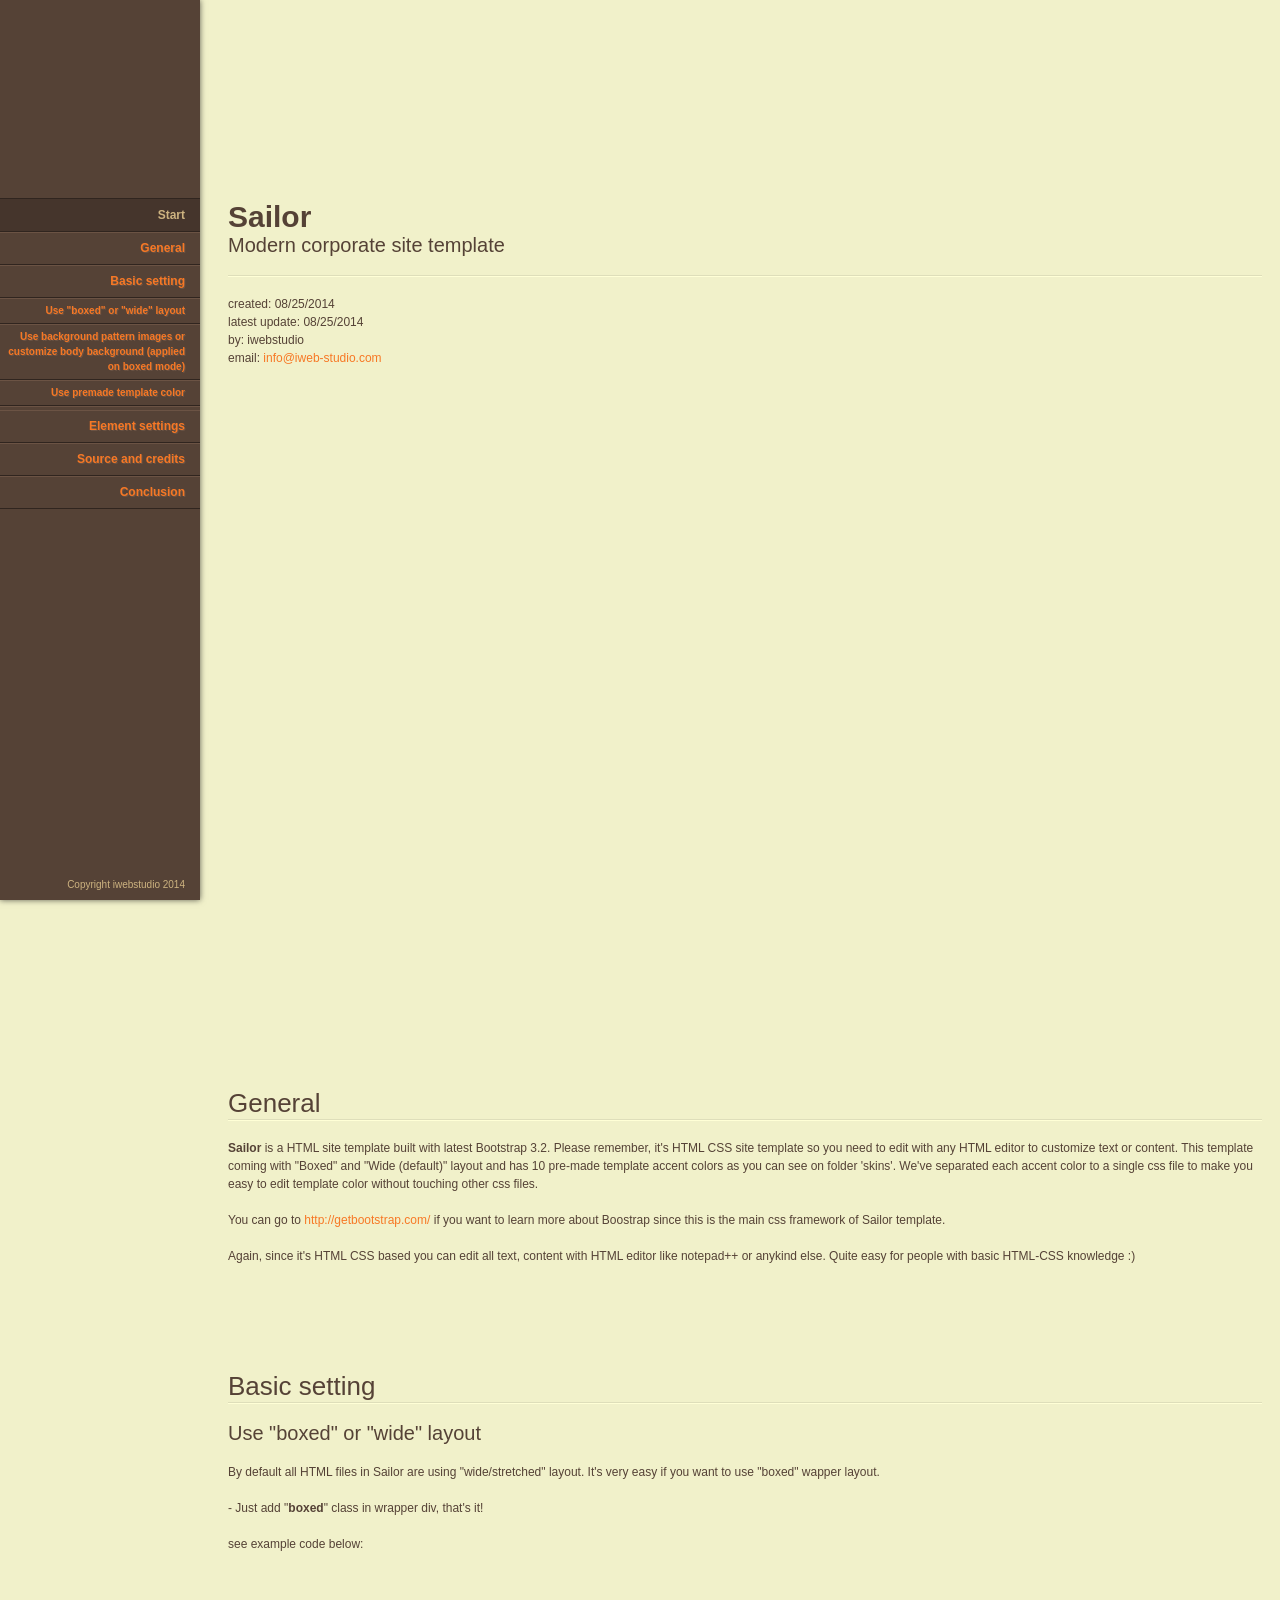
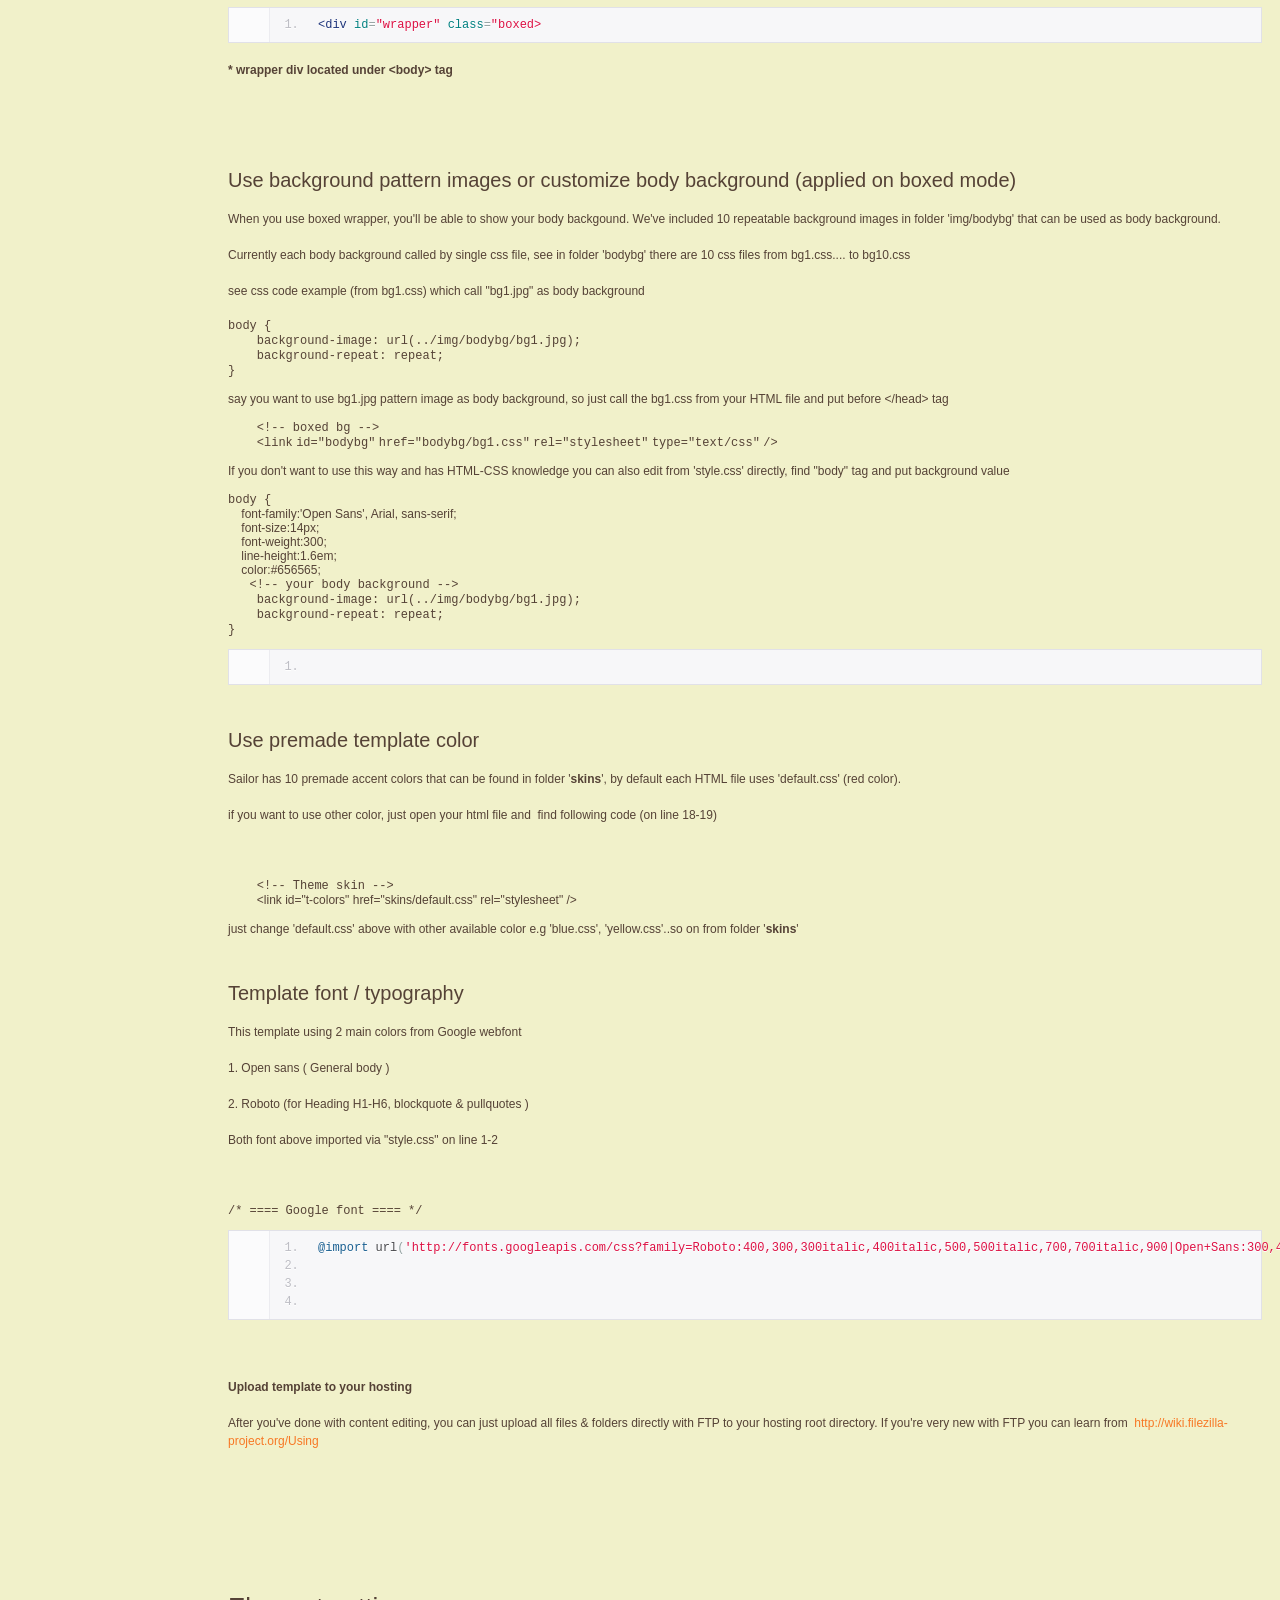
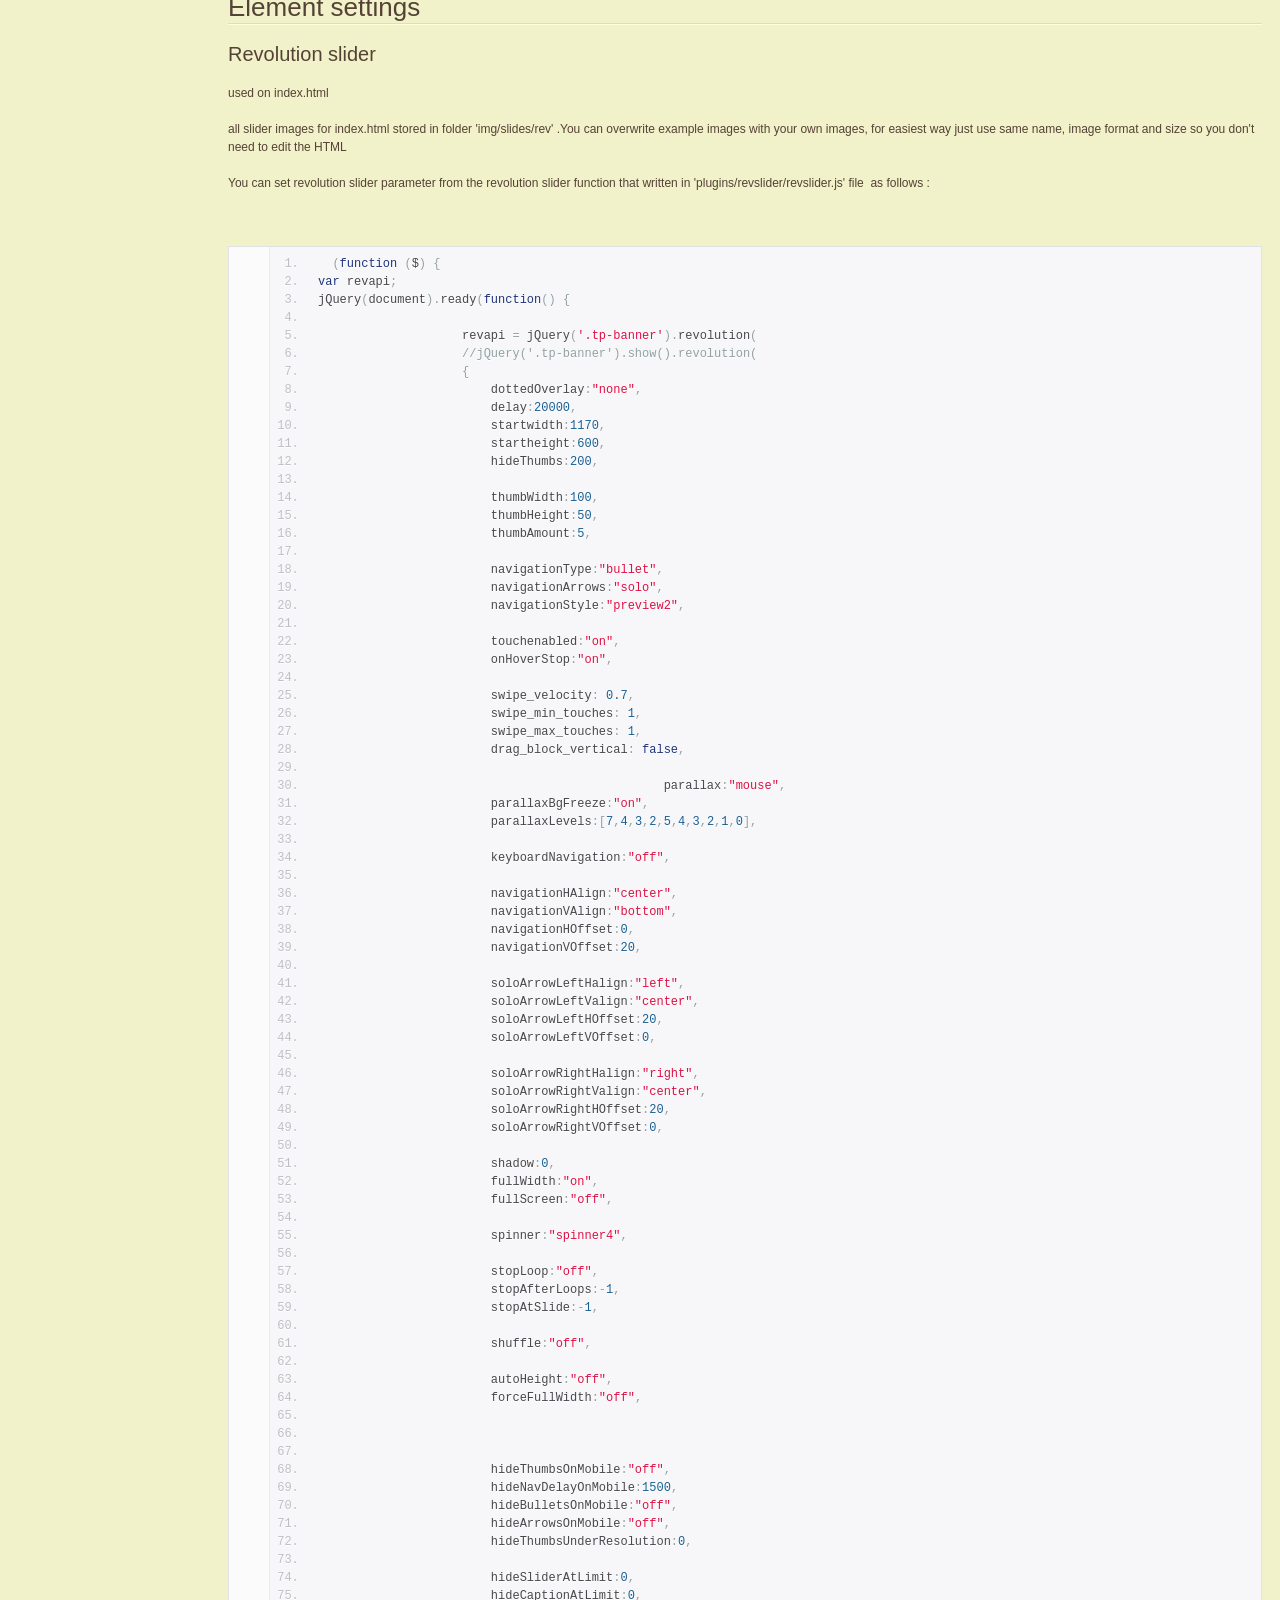
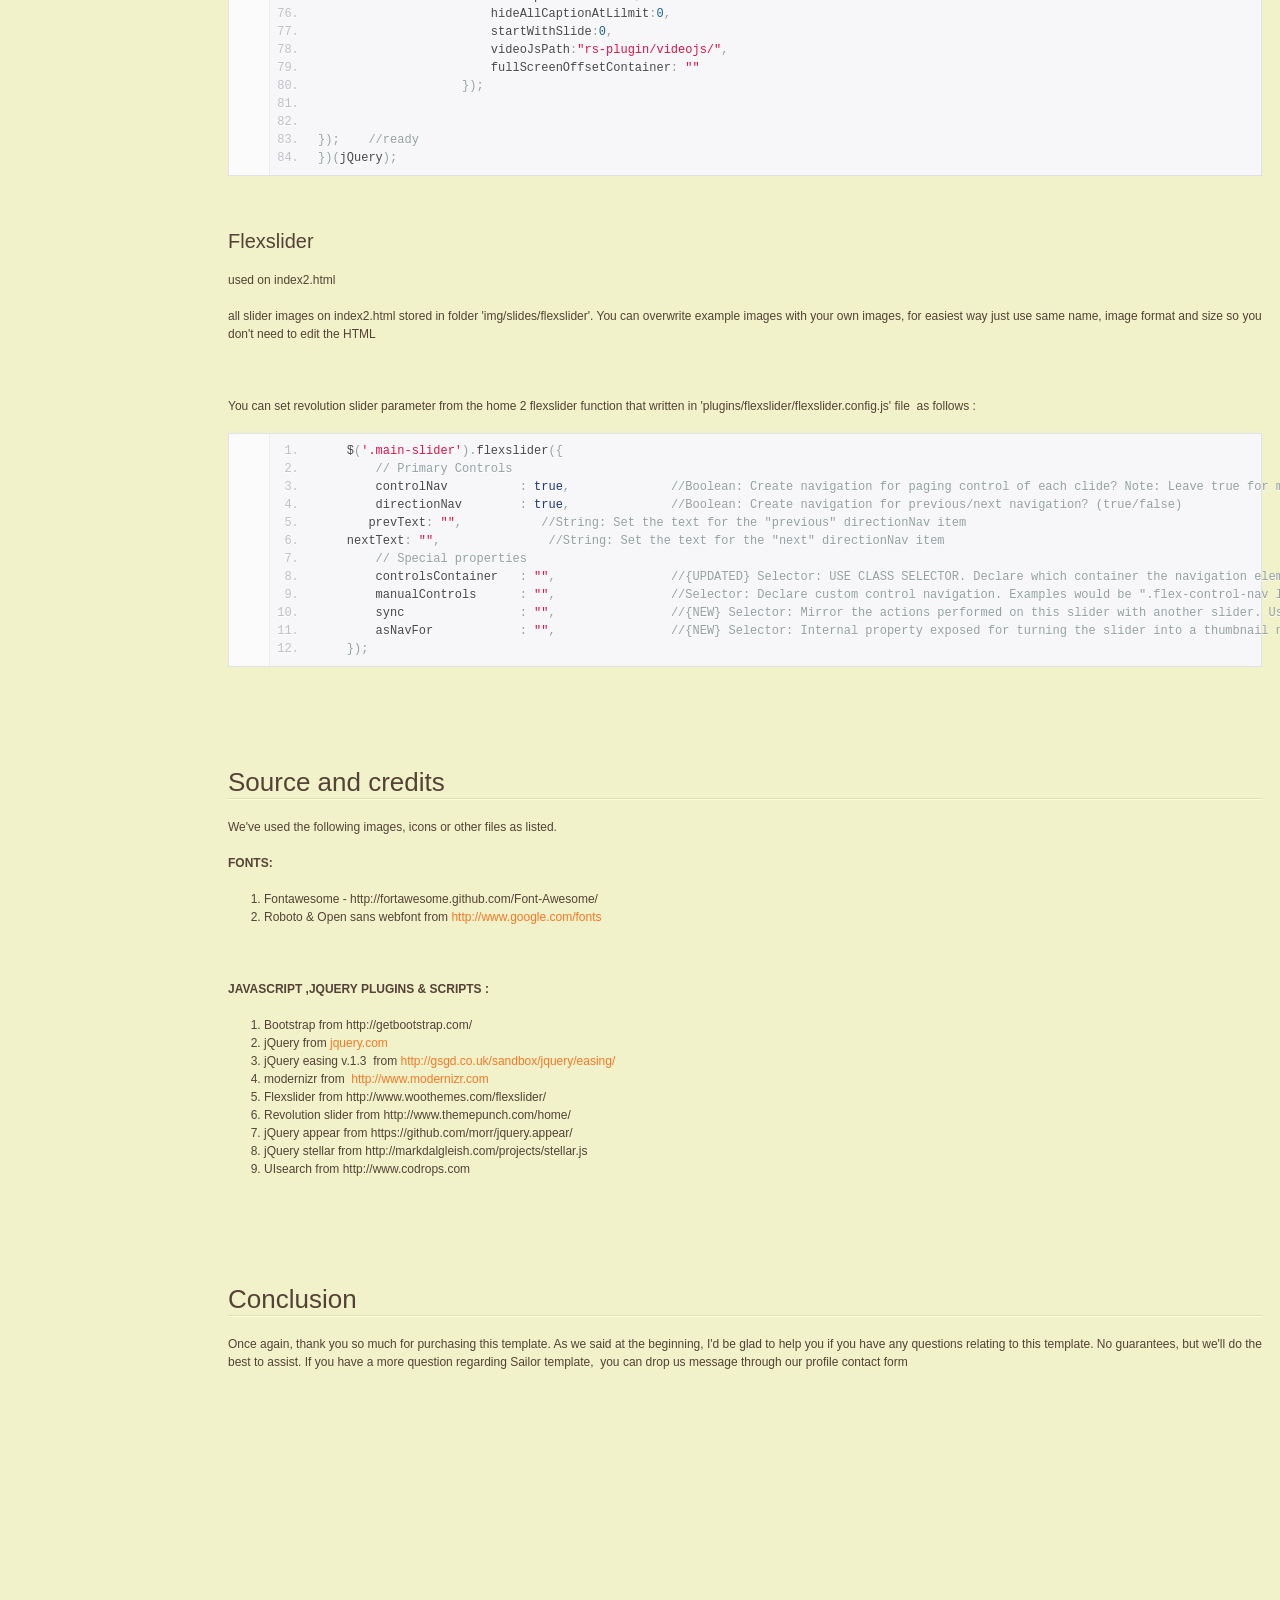
<file: public/client/Documentation/index.html>
<!doctype html>  
<!--[if IE 6 ]><html lang="en-us" class="ie6"> <![endif]-->
<!--[if IE 7 ]><html lang="en-us" class="ie7"> <![endif]-->
<!--[if IE 8 ]><html lang="en-us" class="ie8"> <![endif]-->
<!--[if (gt IE 7)|!(IE)]><!-->
<html lang="en-us"><!--<![endif]-->
<head>
	<meta charset="utf-8">
	
	<title>Sailor - Modern corporate site template</title>
	
	<meta name="description" content="">
	<meta name="author" content="iwebstudio">
	<meta name="copyright" content="iwebstudio">
	<meta name="generator" content="">
	<meta name="date" content="2014-08-25T00:00:00+02:00">
	
	<link rel="stylesheet" href="assets/css/documenter_style.css" media="all">
	<link rel="stylesheet" href="assets/js/google-code-prettify/prettify.css" media="screen">
	<script src="assets/js/google-code-prettify/prettify.js"></script>

	
	
	<script src="assets/js/jquery.js"></script>
	
	<script src="assets/js/jquery.scrollTo.js"></script>
	<script src="assets/js/jquery.easing.js"></script>
	
	<script>document.createElement('section');var duration='500',easing='swing';</script>
	<script src="assets/js/script.js"></script>
	
	<style>
		html{background-color:#F1F1CA;color:#554236;}
		::-moz-selection{background:#45352C;color:#CDB380;}
		::selection{background:#45352C;color:#CDB380;}
		#documenter_sidebar #documenter_logo{background-image:url();}
		a{color:#F77825;}
		.btn {
			border-radius:3px;
		}
		.btn-primary {
			  background-image: -moz-linear-gradient(top, #F77825, #C7611E);
			  background-image: -ms-linear-gradient(top, #F77825, #C7611E);
			  background-image: -webkit-gradient(linear, 0 0, 0 F77825%, from(#554236), to(#C7611E));
			  background-image: -webkit-linear-gradient(top, #F77825, #C7611E);
			  background-image: -o-linear-gradient(top, #F77825, #C7611E);
			  background-image: linear-gradient(top, #F77825, #C7611E);
			  filter: progid:DXImageTransform.Microsoft.gradient(startColorstr='#F77825', endColorstr='#C7611E', GradientType=0);
			  border-color: #C7611E #C7611E #bfbfbf;
			  color:#FFFFFF;
		}
		.btn-primary:hover,
		.btn-primary:active,
		.btn-primary.active,
		.btn-primary.disabled,
		.btn-primary[disabled] {
		  border-color: #F77825 #F77825 #bfbfbf;
		  background-color: #C7611E;
		}
		hr{border-top:1px solid #DEDEBA;border-bottom:1px solid #FFFFD6;}
		#documenter_sidebar, #documenter_sidebar ul a{background-color:#554236;color:#CDB380;}
		#documenter_sidebar ul a{-webkit-text-shadow:1px 1px 0px #6B5344;-moz-text-shadow:1px 1px 0px #6B5344;text-shadow:1px 1px 0px #6B5344;}
		#documenter_sidebar ul{border-top:1px solid #30251F;}
		#documenter_sidebar ul a{border-top:1px solid #6B5344;border-bottom:1px solid #30251F;color:#F77825;}
		#documenter_sidebar ul a:hover{background:#45352C;color:#CDB380;border-top:1px solid #45352C;}
		#documenter_sidebar ul a.current{background:#45352C;color:#CDB380;border-top:1px solid #45352C;}
		#documenter_copyright{display:block !important;visibility:visible !important;}
	</style>
	
</head>
<body class="documenter-project-sailor">
	<div id="documenter_sidebar">
		<a href="#documenter_cover" id="documenter_logo"></a>
		<ul id="documenter_nav">
			<li><a class="current" href="#documenter_cover">Start</a></li>
				
			<li><a href="#general" title="General">General</a></li>
			<li><a href="#basic_setting" title="Basic setting">Basic setting</a>
				<ul>
					<li><a href="#basic_setting_use_quotboxed_quot_or_quotwide_quot_layout">Use &quot;boxed&quot; or &quot;wide&quot; layout</a>
					<li><a href="#basic_setting_use_background_pattern_images_or_customize_body_background_applied_on_boxed_mode_">Use background pattern images or customize body background (applied on boxed mode)</a>
					<li><a href="#basic_setting_use_premade_template_color">Use premade template color</a>
					<li><a href="#basic_setting_template_font_typography">Template font / typography</a>
				</ul>
			</li>
			<li><a href="#element_settings" title="Element settings">Element settings</a>
				<ul>
					<li><a href="#element_settings_revolution_slider">Revolution slider</a>
					<li><a href="#element_settings_flexslider">Flexslider</a>
				</ul>
			</li>
			<li><a href="#source_and_credits" title="Source and credits">Source and credits</a></li>
			<li><a href="#conclusion" title="Conclusion">Conclusion</a></li>

		</ul>
		<div id="documenter_copyright">Copyright iwebstudio 2014<br>

		</div>
	</div>
	<div id="documenter_content">
	<section id="documenter_cover">
	<h1>Sailor</h1>
	<h2>Modern corporate site template</h2>
	<div id="documenter_buttons">
		
	</div>
	<hr>
	<ul>
	<li>created: 08/25/2014</li>
	<li>latest update: 08/25/2014</li>
	<li>by: iwebstudio</li>
	<li><a href=""></a></li>
	<li>email: <a href="mailto:&#105;&#110;&#102;&#111;&#64;&#105;&#119;&#101;&#98;&#45;&#115;&#116;&#117;&#100;&#105;&#111;&#46;&#99;&#111;&#109;">&#105;&#110;&#102;&#111;&#64;&#105;&#119;&#101;&#98;&#45;&#115;&#116;&#117;&#100;&#105;&#111;&#46;&#99;&#111;&#109;</a></li>
	</ul>
	<p></p>
	</section>
	
	<section id="general">
	<div class="page-header"><h3>General</h3><hr class="notop"></div>
<p>
	<strong>Sailor </strong>is a HTML site template built with latest Bootstrap 3.2. Please remember, it&#39;s HTML CSS site template so you need to edit with any HTML editor to customize text or content. This template coming with &quot;Boxed&quot; and &quot;Wide (default)&quot; layout and has 10 pre-made template accent colors as you can see on folder &#39;skins&#39;. We&#39;ve separated each accent color to a single css file to make you easy to edit template color without touching other css files.</p>
<p>
	You can go to <a href="http://getbootstrap.com/" target="_blank">http://getbootstrap.com/</a> if you want to learn more about Boostrap since this is the main css framework of Sailor template.</p>
<p>
	Again, since it&#39;s HTML CSS based you can edit all text, content with HTML editor like notepad++ or anykind else. Quite easy for people with basic HTML-CSS knowledge :)</p>
</section>
<section id="basic_setting">
	<div class="page-header"><h3>Basic setting</h3><hr class="notop"></div>
<h4 id="basic_setting_use_quotboxed_quot_or_quotwide_quot_layout">Use &quot;boxed&quot; or &quot;wide&quot; layout</h4>
<p>
	By default all HTML files in Sailor are using &quot;wide/stretched&quot; layout. It&#39;s very easy if you want to use &quot;boxed&quot; wapper layout.</p>
<p>
	- Just add &quot;<strong>boxed</strong>&quot; class in wrapper div, that&#39;s it!</p>
<p>
	see example code below:</p>
<p>
	&nbsp;</p>
<pre class="prettyprint lang-html linenums">
&lt;div id=&quot;wrapper&quot; class=&quot;boxed&gt;</pre>
<p>
	<strong>* wrapper div located under &lt;body&gt; tag</strong></p>
<p>
	&nbsp;</p>
<p>
	&nbsp;</p>
<h4 id="basic_setting_use_background_pattern_images_or_customize_body_background_applied_on_boxed_mode_">Use background pattern images or customize body background (applied on boxed mode)</h4>
<p>
	When you use boxed wrapper, you&#39;ll be able to show your body backgound. We&#39;ve included 10 repeatable background images in folder &#39;img/bodybg&#39; that can be used as body background.</p>
<p>
	Currently each body background called by single css file, see in folder &#39;bodybg&#39; there are 10 css files from bg1.css.... to bg10.css</p>
<p>
	see css code example (from bg1.css) which call &quot;bg1.jpg&quot; as body background</p>
<div class="container">
	<div class="line number1 index0 alt2">
		<code class="css plain">body {</code></div>
	<div class="line number2 index1 alt1">
		<code class="css spaces">&nbsp;&nbsp;&nbsp;&nbsp;</code><code class="css keyword">background-image</code><code class="css plain">: </code><code class="css value">url</code><code class="css plain">(../img/bodybg/bg</code><code class="css value">1</code><code class="css plain">.jpg);</code></div>
	<div class="line number3 index2 alt2">
		<code class="css spaces">&nbsp;&nbsp;&nbsp;&nbsp;</code><code class="css keyword">background-repeat</code><code class="css plain">: </code><code class="css value">repeat</code><code class="css plain">;</code></div>
	<div class="line number4 index3 alt1">
		<code class="css plain">}</code></div>
	<div class="line number4 index3 alt1">
		&nbsp;</div>
	<div class="line number4 index3 alt1">
		say you want to use bg1.jpg pattern image as body background, so just call the bg1.css from your HTML file and put before &lt;/head&gt; tag</div>
	<div class="line number4 index3 alt1">
		&nbsp;</div>
	<div class="line number4 index3 alt1">
		<div class="container">
			<div class="line number1 index0 alt2">
				<code class="html spaces">&nbsp;&nbsp;&nbsp;&nbsp;</code><code class="html comments">&lt;!-- boxed bg --&gt;</code></div>
			<div class="line number2 index1 alt1">
				<code class="html spaces">&nbsp;&nbsp;&nbsp;&nbsp;</code><code class="html plain">&lt;</code><code class="html keyword">link</code> <code class="html color1">id</code><code class="html plain">=</code><code class="html string">&quot;bodybg&quot;</code> <code class="html color1">href</code><code class="html plain">=</code><code class="html string">&quot;bodybg/bg1.css&quot;</code> <code class="html color1">rel</code><code class="html plain">=</code><code class="html string">&quot;stylesheet&quot;</code> <code class="html color1">type</code><code class="html plain">=</code><code class="html string">&quot;text/css&quot;</code> <code class="html plain">/&gt;</code></div>
			<div class="line number2 index1 alt1">
				&nbsp;</div>
			<div class="line number2 index1 alt1">
				If you don&#39;t want to use this way and has HTML-CSS knowledge you can also edit from &#39;style.css&#39; directly, find &quot;body&quot; tag and put background value</div>
			<div class="line number2 index1 alt1">
				&nbsp;</div>
			<div class="line number2 index1 alt1">
				<div class="container">
					<div class="line number1 index0 alt2">
						<code class="css plain">body {</code></div>
					&nbsp;&nbsp;&nbsp; font-family:&#39;Open Sans&#39;, Arial, sans-serif;<br>
					&nbsp;&nbsp; &nbsp;font-size:14px;<br>
					&nbsp;&nbsp; &nbsp;font-weight:300;<br>
					&nbsp;&nbsp; &nbsp;line-height:1.6em;<br>
					&nbsp;&nbsp; &nbsp;color:#656565;
					<div class="line number6 index5 alt1">
						<code class="css spaces">&nbsp;&nbsp;&nbsp;</code><code class="css plain">&lt;!-- your body background --&gt;</code></div>
					<div class="line number7 index6 alt2">
						<code class="css spaces">&nbsp;&nbsp;&nbsp;&nbsp;</code><code class="css keyword">background-image</code><code class="css plain">: </code><code class="css value">url</code><code class="css plain">(../img/bodybg/bg</code><code class="css value">1</code><code class="css plain">.jpg);</code></div>
					<div class="line number8 index7 alt1">
						<code class="css spaces">&nbsp;&nbsp;&nbsp;&nbsp;</code><code class="css keyword">background-repeat</code><code class="css plain">: </code><code class="css value">repeat</code><code class="css plain">;</code></div>
					<div class="line number9 index8 alt2">
						<code class="css plain">}</code></div>
					<pre class="prettyprint lang-html linenums">
</pre>
					<div class="line number9 index8 alt2">
						&nbsp;</div>
					<div class="line number9 index8 alt2">
						<h4 id="basic_setting_use_premade_template_color">Use premade template color</h4>
						<p>
							Sailor has 10 premade accent colors that can be found in folder &#39;<strong>skins</strong>&#39;, by default each HTML file uses &#39;default.css&#39; (red color).</p>
						<p>
							if you want to use other color, just open your html file and&nbsp; find following code (on line 18-19)</p>
						<p>
							&nbsp;</p>
						<div class="container">
							<div class="line number1 index0 alt2">
								<code class="html spaces">&nbsp;&nbsp;&nbsp;&nbsp;</code><code class="html comments">&lt;!-- Theme skin --&gt;</code></div>
							<div class="line number2 index1 alt1">
								<code class="html spaces">&nbsp;&nbsp;&nbsp; </code>&lt;link id=&quot;t-colors&quot; href=&quot;skins/default.css&quot; rel=&quot;stylesheet&quot; /&gt;</div>
							<div class="line number2 index1 alt1">
								&nbsp;</div>
							<div class="line number2 index1 alt1">
								just change &#39;default.css&#39; above with other available color e.g &#39;blue.css&#39;, &#39;yellow.css&#39;..so on from folder &#39;<strong>skins</strong>&#39;</div>
							<div class="line number2 index1 alt1">
								&nbsp;</div>
							<div class="line number2 index1 alt1">
								&nbsp;</div>
							<div class="line number2 index1 alt1">
								<h4 id="basic_setting_template_font_typography">Template font / typography</h4>
								<p>
									This template using 2 main colors from Google webfont</p>
								<p>
									1. Open sans ( General body )</p>
								<p>
									2. Roboto (for Heading H1-H6, blockquote &amp; pullquotes )</p>
								<p>
									Both font above imported via &quot;style.css&quot; on line 1-2</p>
								<p>
									&nbsp;</p>
								<div class="container">
									<div class="line number1 index0 alt2">
										<code class="css comments">/* ==== Google font ==== */</code></div>
									<pre class="prettyprint lang-css linenums">
@import url(&#39;http://fonts.googleapis.com/css?family=Roboto:400,300,300italic,400italic,500,500italic,700,700italic,900|Open+Sans:300,400,600,700&#39;);



</pre>
									<div class="line number2 index1 alt1">
										&nbsp;</div>
									<div class="line number2 index1 alt1">
										&nbsp;</div>
									<div class="line number2 index1 alt1">
										<p>
											<strong>Upload template to your hosting</strong></p>
										<p>
											After you&#39;ve done with content editing, you can just upload all files &amp; folders directly with FTP to your hosting root directory. If you&#39;re very new with FTP you can learn from&nbsp; <a href="http://wiki.filezilla-project.org/Using" target="_blank">http://wiki.filezilla-project.org/Using</a></p>
									</div>
								</div>
							</div>
						</div>
					</div>
				</div>
			</div>
		</div>
	</div>
</div>
<p>
	&nbsp;</p>
</section>
<section id="element_settings">
	<div class="page-header"><h3>Element settings</h3><hr class="notop"></div>
<h4 id="element_settings_revolution_slider">Revolution slider</h4>
<p>
	used on index.html</p>
<p>
	all slider images for index.html stored in folder &#39;img/slides/rev&#39; .You can overwrite example images with your own images, for easiest way just use same name, image format and size so you don&#39;t need to edit the HTML</p>
<p>
	You can set revolution slider parameter from the revolution slider function that written in &#39;plugins/revslider/revslider.js&#39; file&nbsp; as follows :</p>
<p>
	&nbsp;</p>
<pre class="prettyprint lang-js linenums">
&nbsp; (function ($) {
var revapi;
jQuery(document).ready(function() {&nbsp;&nbsp; &nbsp;&nbsp;&nbsp; &nbsp;
&nbsp;&nbsp; &nbsp;&nbsp;&nbsp; &nbsp;&nbsp;&nbsp; &nbsp;&nbsp;&nbsp; &nbsp;&nbsp;&nbsp; &nbsp;
&nbsp;&nbsp; &nbsp;&nbsp;&nbsp; &nbsp;&nbsp;&nbsp; &nbsp;&nbsp;&nbsp; &nbsp;&nbsp;&nbsp; &nbsp;revapi = jQuery(&#39;.tp-banner&#39;).revolution(&nbsp;&nbsp; &nbsp;&nbsp;&nbsp; &nbsp;&nbsp;&nbsp; &nbsp;
&nbsp;&nbsp; &nbsp;&nbsp;&nbsp; &nbsp;&nbsp;&nbsp; &nbsp;&nbsp;&nbsp; &nbsp;&nbsp;&nbsp; &nbsp;//jQuery(&#39;.tp-banner&#39;).show().revolution(
&nbsp;&nbsp; &nbsp;&nbsp;&nbsp; &nbsp;&nbsp;&nbsp; &nbsp;&nbsp;&nbsp; &nbsp;&nbsp;&nbsp; &nbsp;{
&nbsp;&nbsp; &nbsp;&nbsp;&nbsp; &nbsp;&nbsp;&nbsp; &nbsp;&nbsp;&nbsp; &nbsp;&nbsp;&nbsp; &nbsp;&nbsp;&nbsp; &nbsp;dottedOverlay:&quot;none&quot;,
&nbsp;&nbsp; &nbsp;&nbsp;&nbsp; &nbsp;&nbsp;&nbsp; &nbsp;&nbsp;&nbsp; &nbsp;&nbsp;&nbsp; &nbsp;&nbsp;&nbsp; &nbsp;delay:20000,
&nbsp;&nbsp; &nbsp;&nbsp;&nbsp; &nbsp;&nbsp;&nbsp; &nbsp;&nbsp;&nbsp; &nbsp;&nbsp;&nbsp; &nbsp;&nbsp;&nbsp; &nbsp;startwidth:1170,
&nbsp;&nbsp; &nbsp;&nbsp;&nbsp; &nbsp;&nbsp;&nbsp; &nbsp;&nbsp;&nbsp; &nbsp;&nbsp;&nbsp; &nbsp;&nbsp;&nbsp; &nbsp;startheight:600,
&nbsp;&nbsp; &nbsp;&nbsp;&nbsp; &nbsp;&nbsp;&nbsp; &nbsp;&nbsp;&nbsp; &nbsp;&nbsp;&nbsp; &nbsp;&nbsp;&nbsp; &nbsp;hideThumbs:200,
&nbsp;&nbsp; &nbsp;&nbsp;&nbsp; &nbsp;&nbsp;&nbsp; &nbsp;&nbsp;&nbsp; &nbsp;&nbsp;&nbsp; &nbsp;&nbsp;&nbsp; &nbsp;
&nbsp;&nbsp; &nbsp;&nbsp;&nbsp; &nbsp;&nbsp;&nbsp; &nbsp;&nbsp;&nbsp; &nbsp;&nbsp;&nbsp; &nbsp;&nbsp;&nbsp; &nbsp;thumbWidth:100,
&nbsp;&nbsp; &nbsp;&nbsp;&nbsp; &nbsp;&nbsp;&nbsp; &nbsp;&nbsp;&nbsp; &nbsp;&nbsp;&nbsp; &nbsp;&nbsp;&nbsp; &nbsp;thumbHeight:50,
&nbsp;&nbsp; &nbsp;&nbsp;&nbsp; &nbsp;&nbsp;&nbsp; &nbsp;&nbsp;&nbsp; &nbsp;&nbsp;&nbsp; &nbsp;&nbsp;&nbsp; &nbsp;thumbAmount:5,
&nbsp;&nbsp; &nbsp;&nbsp;&nbsp; &nbsp;&nbsp;&nbsp; &nbsp;&nbsp;&nbsp; &nbsp;&nbsp;&nbsp; &nbsp;&nbsp;&nbsp; &nbsp;
&nbsp;&nbsp; &nbsp;&nbsp;&nbsp; &nbsp;&nbsp;&nbsp; &nbsp;&nbsp;&nbsp; &nbsp;&nbsp;&nbsp; &nbsp;&nbsp;&nbsp; &nbsp;navigationType:&quot;bullet&quot;,
&nbsp;&nbsp; &nbsp;&nbsp;&nbsp; &nbsp;&nbsp;&nbsp; &nbsp;&nbsp;&nbsp; &nbsp;&nbsp;&nbsp; &nbsp;&nbsp;&nbsp; &nbsp;navigationArrows:&quot;solo&quot;,
&nbsp;&nbsp; &nbsp;&nbsp;&nbsp; &nbsp;&nbsp;&nbsp; &nbsp;&nbsp;&nbsp; &nbsp;&nbsp;&nbsp; &nbsp;&nbsp;&nbsp; &nbsp;navigationStyle:&quot;preview2&quot;,
&nbsp;&nbsp; &nbsp;&nbsp;&nbsp; &nbsp;&nbsp;&nbsp; &nbsp;&nbsp;&nbsp; &nbsp;&nbsp;&nbsp; &nbsp;&nbsp;&nbsp; &nbsp;
&nbsp;&nbsp; &nbsp;&nbsp;&nbsp; &nbsp;&nbsp;&nbsp; &nbsp;&nbsp;&nbsp; &nbsp;&nbsp;&nbsp; &nbsp;&nbsp;&nbsp; &nbsp;touchenabled:&quot;on&quot;,
&nbsp;&nbsp; &nbsp;&nbsp;&nbsp; &nbsp;&nbsp;&nbsp; &nbsp;&nbsp;&nbsp; &nbsp;&nbsp;&nbsp; &nbsp;&nbsp;&nbsp; &nbsp;onHoverStop:&quot;on&quot;,
&nbsp;&nbsp; &nbsp;&nbsp;&nbsp; &nbsp;&nbsp;&nbsp; &nbsp;&nbsp;&nbsp; &nbsp;&nbsp;&nbsp; &nbsp;&nbsp;&nbsp; &nbsp;
&nbsp;&nbsp; &nbsp;&nbsp;&nbsp; &nbsp;&nbsp;&nbsp; &nbsp;&nbsp;&nbsp; &nbsp;&nbsp;&nbsp; &nbsp;&nbsp;&nbsp; &nbsp;swipe_velocity: 0.7,
&nbsp;&nbsp; &nbsp;&nbsp;&nbsp; &nbsp;&nbsp;&nbsp; &nbsp;&nbsp;&nbsp; &nbsp;&nbsp;&nbsp; &nbsp;&nbsp;&nbsp; &nbsp;swipe_min_touches: 1,
&nbsp;&nbsp; &nbsp;&nbsp;&nbsp; &nbsp;&nbsp;&nbsp; &nbsp;&nbsp;&nbsp; &nbsp;&nbsp;&nbsp; &nbsp;&nbsp;&nbsp; &nbsp;swipe_max_touches: 1,
&nbsp;&nbsp; &nbsp;&nbsp;&nbsp; &nbsp;&nbsp;&nbsp; &nbsp;&nbsp;&nbsp; &nbsp;&nbsp;&nbsp; &nbsp;&nbsp;&nbsp; &nbsp;drag_block_vertical: false,
&nbsp;&nbsp; &nbsp;&nbsp;&nbsp; &nbsp;&nbsp;&nbsp; &nbsp;&nbsp;&nbsp; &nbsp;&nbsp;&nbsp; &nbsp;&nbsp;&nbsp; &nbsp;&nbsp;&nbsp; &nbsp;&nbsp;&nbsp; &nbsp;&nbsp;&nbsp; &nbsp;&nbsp;&nbsp; &nbsp;&nbsp;&nbsp; &nbsp;&nbsp;&nbsp; &nbsp;
&nbsp;&nbsp; &nbsp;&nbsp;&nbsp; &nbsp;&nbsp;&nbsp; &nbsp;&nbsp;&nbsp; &nbsp;&nbsp;&nbsp; &nbsp;&nbsp;&nbsp; &nbsp;&nbsp;&nbsp; &nbsp;&nbsp;&nbsp; &nbsp;&nbsp;&nbsp; &nbsp;&nbsp;&nbsp; &nbsp;&nbsp;&nbsp; &nbsp;&nbsp;&nbsp; &nbsp;parallax:&quot;mouse&quot;,
&nbsp;&nbsp; &nbsp;&nbsp;&nbsp; &nbsp;&nbsp;&nbsp; &nbsp;&nbsp;&nbsp; &nbsp;&nbsp;&nbsp; &nbsp;&nbsp;&nbsp; &nbsp;parallaxBgFreeze:&quot;on&quot;,
&nbsp;&nbsp; &nbsp;&nbsp;&nbsp; &nbsp;&nbsp;&nbsp; &nbsp;&nbsp;&nbsp; &nbsp;&nbsp;&nbsp; &nbsp;&nbsp;&nbsp; &nbsp;parallaxLevels:[7,4,3,2,5,4,3,2,1,0],
&nbsp;&nbsp; &nbsp;&nbsp;&nbsp; &nbsp;&nbsp;&nbsp; &nbsp;&nbsp;&nbsp; &nbsp;&nbsp;&nbsp; &nbsp;&nbsp;&nbsp; &nbsp;&nbsp;&nbsp; &nbsp;&nbsp;&nbsp; &nbsp;&nbsp;&nbsp; &nbsp;&nbsp;&nbsp; &nbsp;&nbsp;&nbsp; &nbsp;&nbsp;&nbsp; &nbsp;
&nbsp;&nbsp; &nbsp;&nbsp;&nbsp; &nbsp;&nbsp;&nbsp; &nbsp;&nbsp;&nbsp; &nbsp;&nbsp;&nbsp; &nbsp;&nbsp;&nbsp; &nbsp;keyboardNavigation:&quot;off&quot;,
&nbsp;&nbsp; &nbsp;&nbsp;&nbsp; &nbsp;&nbsp;&nbsp; &nbsp;&nbsp;&nbsp; &nbsp;&nbsp;&nbsp; &nbsp;&nbsp;&nbsp; &nbsp;
&nbsp;&nbsp; &nbsp;&nbsp;&nbsp; &nbsp;&nbsp;&nbsp; &nbsp;&nbsp;&nbsp; &nbsp;&nbsp;&nbsp; &nbsp;&nbsp;&nbsp; &nbsp;navigationHAlign:&quot;center&quot;,
&nbsp;&nbsp; &nbsp;&nbsp;&nbsp; &nbsp;&nbsp;&nbsp; &nbsp;&nbsp;&nbsp; &nbsp;&nbsp;&nbsp; &nbsp;&nbsp;&nbsp; &nbsp;navigationVAlign:&quot;bottom&quot;,
&nbsp;&nbsp; &nbsp;&nbsp;&nbsp; &nbsp;&nbsp;&nbsp; &nbsp;&nbsp;&nbsp; &nbsp;&nbsp;&nbsp; &nbsp;&nbsp;&nbsp; &nbsp;navigationHOffset:0,
&nbsp;&nbsp; &nbsp;&nbsp;&nbsp; &nbsp;&nbsp;&nbsp; &nbsp;&nbsp;&nbsp; &nbsp;&nbsp;&nbsp; &nbsp;&nbsp;&nbsp; &nbsp;navigationVOffset:20,

&nbsp;&nbsp; &nbsp;&nbsp;&nbsp; &nbsp;&nbsp;&nbsp; &nbsp;&nbsp;&nbsp; &nbsp;&nbsp;&nbsp; &nbsp;&nbsp;&nbsp; &nbsp;soloArrowLeftHalign:&quot;left&quot;,
&nbsp;&nbsp; &nbsp;&nbsp;&nbsp; &nbsp;&nbsp;&nbsp; &nbsp;&nbsp;&nbsp; &nbsp;&nbsp;&nbsp; &nbsp;&nbsp;&nbsp; &nbsp;soloArrowLeftValign:&quot;center&quot;,
&nbsp;&nbsp; &nbsp;&nbsp;&nbsp; &nbsp;&nbsp;&nbsp; &nbsp;&nbsp;&nbsp; &nbsp;&nbsp;&nbsp; &nbsp;&nbsp;&nbsp; &nbsp;soloArrowLeftHOffset:20,
&nbsp;&nbsp; &nbsp;&nbsp;&nbsp; &nbsp;&nbsp;&nbsp; &nbsp;&nbsp;&nbsp; &nbsp;&nbsp;&nbsp; &nbsp;&nbsp;&nbsp; &nbsp;soloArrowLeftVOffset:0,

&nbsp;&nbsp; &nbsp;&nbsp;&nbsp; &nbsp;&nbsp;&nbsp; &nbsp;&nbsp;&nbsp; &nbsp;&nbsp;&nbsp; &nbsp;&nbsp;&nbsp; &nbsp;soloArrowRightHalign:&quot;right&quot;,
&nbsp;&nbsp; &nbsp;&nbsp;&nbsp; &nbsp;&nbsp;&nbsp; &nbsp;&nbsp;&nbsp; &nbsp;&nbsp;&nbsp; &nbsp;&nbsp;&nbsp; &nbsp;soloArrowRightValign:&quot;center&quot;,
&nbsp;&nbsp; &nbsp;&nbsp;&nbsp; &nbsp;&nbsp;&nbsp; &nbsp;&nbsp;&nbsp; &nbsp;&nbsp;&nbsp; &nbsp;&nbsp;&nbsp; &nbsp;soloArrowRightHOffset:20,
&nbsp;&nbsp; &nbsp;&nbsp;&nbsp; &nbsp;&nbsp;&nbsp; &nbsp;&nbsp;&nbsp; &nbsp;&nbsp;&nbsp; &nbsp;&nbsp;&nbsp; &nbsp;soloArrowRightVOffset:0,
&nbsp;&nbsp; &nbsp;&nbsp;&nbsp; &nbsp;&nbsp;&nbsp; &nbsp;&nbsp;&nbsp; &nbsp;&nbsp;&nbsp; &nbsp;&nbsp;&nbsp; &nbsp;&nbsp;&nbsp; &nbsp;&nbsp;&nbsp; &nbsp;
&nbsp;&nbsp; &nbsp;&nbsp;&nbsp; &nbsp;&nbsp;&nbsp; &nbsp;&nbsp;&nbsp; &nbsp;&nbsp;&nbsp; &nbsp;&nbsp;&nbsp; &nbsp;shadow:0,
&nbsp;&nbsp; &nbsp;&nbsp;&nbsp; &nbsp;&nbsp;&nbsp; &nbsp;&nbsp;&nbsp; &nbsp;&nbsp;&nbsp; &nbsp;&nbsp;&nbsp; &nbsp;fullWidth:&quot;on&quot;,
&nbsp;&nbsp; &nbsp;&nbsp;&nbsp; &nbsp;&nbsp;&nbsp; &nbsp;&nbsp;&nbsp; &nbsp;&nbsp;&nbsp; &nbsp;&nbsp;&nbsp; &nbsp;fullScreen:&quot;off&quot;,

&nbsp;&nbsp; &nbsp;&nbsp;&nbsp; &nbsp;&nbsp;&nbsp; &nbsp;&nbsp;&nbsp; &nbsp;&nbsp;&nbsp; &nbsp;&nbsp;&nbsp; &nbsp;spinner:&quot;spinner4&quot;,
&nbsp;&nbsp; &nbsp;&nbsp;&nbsp; &nbsp;&nbsp;&nbsp; &nbsp;&nbsp;&nbsp; &nbsp;&nbsp;&nbsp; &nbsp;&nbsp;&nbsp; &nbsp;
&nbsp;&nbsp; &nbsp;&nbsp;&nbsp; &nbsp;&nbsp;&nbsp; &nbsp;&nbsp;&nbsp; &nbsp;&nbsp;&nbsp; &nbsp;&nbsp;&nbsp; &nbsp;stopLoop:&quot;off&quot;,
&nbsp;&nbsp; &nbsp;&nbsp;&nbsp; &nbsp;&nbsp;&nbsp; &nbsp;&nbsp;&nbsp; &nbsp;&nbsp;&nbsp; &nbsp;&nbsp;&nbsp; &nbsp;stopAfterLoops:-1,
&nbsp;&nbsp; &nbsp;&nbsp;&nbsp; &nbsp;&nbsp;&nbsp; &nbsp;&nbsp;&nbsp; &nbsp;&nbsp;&nbsp; &nbsp;&nbsp;&nbsp; &nbsp;stopAtSlide:-1,

&nbsp;&nbsp; &nbsp;&nbsp;&nbsp; &nbsp;&nbsp;&nbsp; &nbsp;&nbsp;&nbsp; &nbsp;&nbsp;&nbsp; &nbsp;&nbsp;&nbsp; &nbsp;shuffle:&quot;off&quot;,
&nbsp;&nbsp; &nbsp;&nbsp;&nbsp; &nbsp;&nbsp;&nbsp; &nbsp;&nbsp;&nbsp; &nbsp;&nbsp;&nbsp; &nbsp;&nbsp;&nbsp; &nbsp;
&nbsp;&nbsp; &nbsp;&nbsp;&nbsp; &nbsp;&nbsp;&nbsp; &nbsp;&nbsp;&nbsp; &nbsp;&nbsp;&nbsp; &nbsp;&nbsp;&nbsp; &nbsp;autoHeight:&quot;off&quot;,&nbsp;&nbsp; &nbsp;&nbsp;&nbsp; &nbsp;&nbsp;&nbsp; &nbsp;&nbsp;&nbsp; &nbsp;&nbsp;&nbsp; &nbsp;&nbsp;&nbsp; &nbsp;
&nbsp;&nbsp; &nbsp;&nbsp;&nbsp; &nbsp;&nbsp;&nbsp; &nbsp;&nbsp;&nbsp; &nbsp;&nbsp;&nbsp; &nbsp;&nbsp;&nbsp; &nbsp;forceFullWidth:&quot;off&quot;,&nbsp;&nbsp; &nbsp;&nbsp;&nbsp; &nbsp;&nbsp;&nbsp; &nbsp;&nbsp;&nbsp; &nbsp;&nbsp;&nbsp; &nbsp;&nbsp;&nbsp; &nbsp;
&nbsp;&nbsp; &nbsp;&nbsp;&nbsp; &nbsp;&nbsp;&nbsp; &nbsp;&nbsp;&nbsp; &nbsp;&nbsp;&nbsp; &nbsp;&nbsp;&nbsp; &nbsp;&nbsp;&nbsp; &nbsp;&nbsp;&nbsp; &nbsp;&nbsp;&nbsp; &nbsp;&nbsp;&nbsp; &nbsp;&nbsp;&nbsp; &nbsp;&nbsp;&nbsp; &nbsp;
&nbsp;&nbsp; &nbsp;&nbsp;&nbsp; &nbsp;&nbsp;&nbsp; &nbsp;&nbsp;&nbsp; &nbsp;&nbsp;&nbsp; &nbsp;&nbsp;&nbsp; &nbsp;&nbsp;&nbsp; &nbsp;&nbsp;&nbsp; &nbsp;&nbsp;&nbsp; &nbsp;&nbsp;&nbsp; &nbsp;&nbsp;&nbsp; &nbsp;&nbsp;&nbsp; &nbsp;
&nbsp;&nbsp; &nbsp;&nbsp;&nbsp; &nbsp;&nbsp;&nbsp; &nbsp;&nbsp;&nbsp; &nbsp;&nbsp;&nbsp; &nbsp;&nbsp;&nbsp; &nbsp;&nbsp;&nbsp; &nbsp;&nbsp;&nbsp; &nbsp;&nbsp;&nbsp; &nbsp;&nbsp;&nbsp; &nbsp;&nbsp;&nbsp; &nbsp;&nbsp;&nbsp; &nbsp;
&nbsp;&nbsp; &nbsp;&nbsp;&nbsp; &nbsp;&nbsp;&nbsp; &nbsp;&nbsp;&nbsp; &nbsp;&nbsp;&nbsp; &nbsp;&nbsp;&nbsp; &nbsp;hideThumbsOnMobile:&quot;off&quot;,
&nbsp;&nbsp; &nbsp;&nbsp;&nbsp; &nbsp;&nbsp;&nbsp; &nbsp;&nbsp;&nbsp; &nbsp;&nbsp;&nbsp; &nbsp;&nbsp;&nbsp; &nbsp;hideNavDelayOnMobile:1500,&nbsp;&nbsp; &nbsp;&nbsp;&nbsp; &nbsp;&nbsp;&nbsp; &nbsp;&nbsp;&nbsp; &nbsp;&nbsp;&nbsp; &nbsp;&nbsp;&nbsp; &nbsp;
&nbsp;&nbsp; &nbsp;&nbsp;&nbsp; &nbsp;&nbsp;&nbsp; &nbsp;&nbsp;&nbsp; &nbsp;&nbsp;&nbsp; &nbsp;&nbsp;&nbsp; &nbsp;hideBulletsOnMobile:&quot;off&quot;,
&nbsp;&nbsp; &nbsp;&nbsp;&nbsp; &nbsp;&nbsp;&nbsp; &nbsp;&nbsp;&nbsp; &nbsp;&nbsp;&nbsp; &nbsp;&nbsp;&nbsp; &nbsp;hideArrowsOnMobile:&quot;off&quot;,
&nbsp;&nbsp; &nbsp;&nbsp;&nbsp; &nbsp;&nbsp;&nbsp; &nbsp;&nbsp;&nbsp; &nbsp;&nbsp;&nbsp; &nbsp;&nbsp;&nbsp; &nbsp;hideThumbsUnderResolution:0,
&nbsp;&nbsp; &nbsp;&nbsp;&nbsp; &nbsp;&nbsp;&nbsp; &nbsp;&nbsp;&nbsp; &nbsp;&nbsp;&nbsp; &nbsp;&nbsp;&nbsp; &nbsp;
&nbsp;&nbsp; &nbsp;&nbsp;&nbsp; &nbsp;&nbsp;&nbsp; &nbsp;&nbsp;&nbsp; &nbsp;&nbsp;&nbsp; &nbsp;&nbsp;&nbsp; &nbsp;hideSliderAtLimit:0,
&nbsp;&nbsp; &nbsp;&nbsp;&nbsp; &nbsp;&nbsp;&nbsp; &nbsp;&nbsp;&nbsp; &nbsp;&nbsp;&nbsp; &nbsp;&nbsp;&nbsp; &nbsp;hideCaptionAtLimit:0,
&nbsp;&nbsp; &nbsp;&nbsp;&nbsp; &nbsp;&nbsp;&nbsp; &nbsp;&nbsp;&nbsp; &nbsp;&nbsp;&nbsp; &nbsp;&nbsp;&nbsp; &nbsp;hideAllCaptionAtLilmit:0,
&nbsp;&nbsp; &nbsp;&nbsp;&nbsp; &nbsp;&nbsp;&nbsp; &nbsp;&nbsp;&nbsp; &nbsp;&nbsp;&nbsp; &nbsp;&nbsp;&nbsp; &nbsp;startWithSlide:0,
&nbsp;&nbsp; &nbsp;&nbsp;&nbsp; &nbsp;&nbsp;&nbsp; &nbsp;&nbsp;&nbsp; &nbsp;&nbsp;&nbsp; &nbsp;&nbsp;&nbsp; &nbsp;videoJsPath:&quot;rs-plugin/videojs/&quot;,
&nbsp;&nbsp; &nbsp;&nbsp;&nbsp; &nbsp;&nbsp;&nbsp; &nbsp;&nbsp;&nbsp; &nbsp;&nbsp;&nbsp; &nbsp;&nbsp;&nbsp; &nbsp;fullScreenOffsetContainer: &quot;&quot;&nbsp;&nbsp; &nbsp;
&nbsp;&nbsp; &nbsp;&nbsp;&nbsp; &nbsp;&nbsp;&nbsp; &nbsp;&nbsp;&nbsp; &nbsp;&nbsp;&nbsp; &nbsp;});
&nbsp;&nbsp; &nbsp;&nbsp;&nbsp; &nbsp;&nbsp;&nbsp; &nbsp;
&nbsp;&nbsp; &nbsp;&nbsp;&nbsp; &nbsp;&nbsp;&nbsp; &nbsp;&nbsp;&nbsp; &nbsp;&nbsp;&nbsp; &nbsp;&nbsp;&nbsp; &nbsp;&nbsp;&nbsp; &nbsp;&nbsp;&nbsp; &nbsp;&nbsp;&nbsp; &nbsp;
});&nbsp;&nbsp; &nbsp;//ready
})(jQuery);</pre>
<p>
	&nbsp;</p>
<h4 id="element_settings_flexslider">Flexslider</h4>
<p>
	used on index2.html</p>
<p>
	all slider images on index2.html stored in folder &#39;img/slides/flexslider&#39;. You can overwrite example images with your own images, for easiest way just use same name, image format and size so you don&#39;t need to edit the HTML</p>
<p>
	&nbsp;</p>
<p>
	You can set revolution slider parameter from the home 2 flexslider function that written in &#39;plugins/flexslider/flexslider.config.js&#39; file&nbsp; as follows :</p>
<pre class="prettyprint lang-js linenums">
&nbsp;&nbsp;&nbsp; $(&#39;.main-slider&#39;).flexslider({
&nbsp;&nbsp;&nbsp;&nbsp;&nbsp;&nbsp;&nbsp; // Primary Controls
&nbsp;&nbsp;&nbsp;&nbsp;&nbsp;&nbsp;&nbsp; controlNav&nbsp;&nbsp;&nbsp;&nbsp;&nbsp;&nbsp;&nbsp;&nbsp;&nbsp; : true,&nbsp;&nbsp;&nbsp;&nbsp;&nbsp;&nbsp;&nbsp;&nbsp;&nbsp;&nbsp;&nbsp;&nbsp;&nbsp; //Boolean: Create navigation for paging control of each clide? Note: Leave true for manualControls usage
&nbsp;&nbsp;&nbsp;&nbsp;&nbsp;&nbsp;&nbsp; directionNav&nbsp;&nbsp;&nbsp;&nbsp;&nbsp;&nbsp;&nbsp; : true,&nbsp;&nbsp;&nbsp;&nbsp;&nbsp;&nbsp;&nbsp;&nbsp;&nbsp;&nbsp;&nbsp;&nbsp;&nbsp; //Boolean: Create navigation for previous/next navigation? (true/false)
&nbsp;&nbsp;&nbsp;&nbsp;&nbsp;&nbsp; prevText: &quot;&quot;,&nbsp;&nbsp;&nbsp;&nbsp;&nbsp;&nbsp;&nbsp;&nbsp;&nbsp;&nbsp; //String: Set the text for the &quot;previous&quot; directionNav item
&nbsp;&nbsp;&nbsp; nextText: &quot;&quot;,&nbsp;&nbsp;&nbsp;&nbsp;&nbsp;&nbsp;&nbsp;&nbsp;&nbsp;&nbsp;&nbsp;&nbsp;&nbsp;&nbsp; //String: Set the text for the &quot;next&quot; directionNav item
&nbsp;&nbsp;&nbsp;&nbsp;&nbsp;&nbsp;&nbsp; // Special properties
&nbsp;&nbsp;&nbsp;&nbsp;&nbsp;&nbsp;&nbsp; controlsContainer&nbsp;&nbsp; : &quot;&quot;,&nbsp;&nbsp;&nbsp;&nbsp;&nbsp;&nbsp;&nbsp;&nbsp;&nbsp;&nbsp;&nbsp;&nbsp;&nbsp;&nbsp;&nbsp; //{UPDATED} Selector: USE CLASS SELECTOR. Declare which container the navigation elements should be appended too. Default container is the FlexSlider element. Example use would be &quot;.flexslider-container&quot;. Property is ignored if given element is not found.
&nbsp;&nbsp;&nbsp;&nbsp;&nbsp;&nbsp;&nbsp; manualControls&nbsp;&nbsp;&nbsp;&nbsp;&nbsp; : &quot;&quot;,&nbsp;&nbsp;&nbsp;&nbsp;&nbsp;&nbsp;&nbsp;&nbsp;&nbsp;&nbsp;&nbsp;&nbsp;&nbsp;&nbsp;&nbsp; //Selector: Declare custom control navigation. Examples would be &quot;.flex-control-nav li&quot; or &quot;#tabs-nav li img&quot;, etc. The number of elements in your controlNav should match the number of slides/tabs.
&nbsp;&nbsp;&nbsp;&nbsp;&nbsp;&nbsp;&nbsp; sync&nbsp;&nbsp;&nbsp;&nbsp;&nbsp;&nbsp;&nbsp;&nbsp;&nbsp;&nbsp;&nbsp;&nbsp;&nbsp;&nbsp;&nbsp; : &quot;&quot;,&nbsp;&nbsp;&nbsp;&nbsp;&nbsp;&nbsp;&nbsp;&nbsp;&nbsp;&nbsp;&nbsp;&nbsp;&nbsp;&nbsp;&nbsp; //{NEW} Selector: Mirror the actions performed on this slider with another slider. Use with care.
&nbsp;&nbsp;&nbsp;&nbsp;&nbsp;&nbsp;&nbsp; asNavFor&nbsp;&nbsp;&nbsp;&nbsp;&nbsp;&nbsp;&nbsp;&nbsp;&nbsp;&nbsp;&nbsp; : &quot;&quot;,&nbsp;&nbsp;&nbsp;&nbsp;&nbsp;&nbsp;&nbsp;&nbsp;&nbsp;&nbsp;&nbsp;&nbsp;&nbsp;&nbsp;&nbsp; //{NEW} Selector: Internal property exposed for turning the slider into a thumbnail navigation for another slider
&nbsp;&nbsp; &nbsp;});</pre>
</section>
<section id="source_and_credits">
	<div class="page-header"><h3>Source and credits</h3><hr class="notop"></div>
<p>
	We&#39;ve used the following images, icons or other files as listed.</p>
<p>
	<strong>FONTS:</strong></p>
<ol>
	<li>
		Fontawesome - http://fortawesome.github.com/Font-Awesome/</li>
	<li>
		Roboto &amp; Open sans webfont from <a href="http://www.google.com/fonts" target="_blank">http://www.google.com/fonts</a></li>
</ol>
<p>
	&nbsp;</p>
<p>
	<strong>JAVASCRIPT ,JQUERY PLUGINS &amp; SCRIPTS :</strong></p>
<ol>
	<li>
		Bootstrap from http://getbootstrap.com/</li>
	<li>
		jQuery from<a href="http://%20jquery.com" target="_blank"> jquery.com</a></li>
	<li>
		jQuery easing v.1.3&nbsp; from <a href="http://gsgd.co.uk/sandbox/jquery/easing/" target="_blank">http://gsgd.co.uk/sandbox/jquery/easing/</a></li>
	<li>
		modernizr from&nbsp; <a href="http://www.modernizr.com" target="_blank">http://www.modernizr.com</a></li>
	<li>
		Flexslider from http://www.woothemes.com/flexslider/</li>
	<li>
		Revolution slider from http://www.themepunch.com/home/</li>
	<li>
		jQuery appear from https://github.com/morr/jquery.appear/</li>
	<li>
		jQuery stellar from http://markdalgleish.com/projects/stellar.js</li>
	<li>
		UIsearch from http://www.codrops.com</li>
</ol>
</section>
<section id="conclusion">
	<div class="page-header"><h3>Conclusion</h3><hr class="notop"></div>
<p>
	Once again, thank you so much for purchasing this template. As we said at the beginning, I&#39;d be glad to help you if you have any questions relating to this template. No guarantees, but we&#39;ll do the best to assist. 
	If you have a more question regarding Sailor template,&nbsp; you can drop us message through our profile contact form</p>
</section>

	</div>
</body>
</html>
</file>
<file: public/client/Documentation/assets/css/documenter_style.css>
/*!
 * Documenter 2.0
 * http://rxa.li/documenter
 *
 * Copyright 2011, Xaver Birsak
 * http://revaxarts.com
 *
 */
html,body,div,span,applet,object,iframe,h1,h2,h3,h4,h5,h6,p,blockquote,a,abbr,acronym,address,big,cite,code,del,dfn,em,font,img,ins,kbd,q,s,samp,small,strike,strong,sub,sup,tt,var,dl,dt,dd,ol,ul,li,fieldset,form,label,legend,table,caption,tbody,tfoot,thead,tr,th,td{
	margin:0;
	padding:0;
	border:0;
	outline:0;
	font-weight:inherit;
	font-style:inherit;
	font-size:100%;
	font-family:inherit;
	vertical-align:baseline;
}
html { 
	font-size:101%;
	font-family:Arial,verdana,arial,sans-serif;
	font-size:12px;
	-webkit-text-size-adjust:none;
	color:#6F6F6F;
	background-color:#efefef;
}
body{
	min-height:100%;
	height:auto;
	width:100%;
}
footer, header, section {
	display:block;
}
a{ color:#6F6F6F; text-decoration:none; cursor:pointer; }
a:hover { text-decoration:underline }
p, ul, ol{
	margin:18px 0;
	line-height:1.5em;
}
li{
	list-style:none;
}
li.placeholder{
	height:70px;
	width:100%;
	font-size:16px;
}
hr { 
	display:block;
	height:0px;
	line-height:0px;
	border:0;
	border-top:1px solid #ddd;
	border-bottom:1px solid #aaa;
	margin:16px 0;
	padding:0;
	clear:both;
	float:none;
}
hr.notop{
	margin-top:0;
}
strong{
	font-weight:700;
}
#documenter_buttons{
	position:absolute;
	right:10px;
	margin-top:-30px;
}
.btn{
	cursor:pointer;
	width:auto;
	padding:7px 7px 8px;
	border-radius:3px;
	border:1px solid #ccc;
}
.btn:hover{
	border:1px solid #B1B4B0;
	box-shadow:0px 2px 2px rgba(0,0,0,0.1);
	-moz-box-shadow:0px 2px 2px rgba(0,0,0,0.1);
	-webkit-box-shadow:0px 2px 2px rgba(0,0,0,0.1);
	text-decoration:none;
}
.btn:active{
	border:1px solid #B1B4B0;
	box-shadow:inset 0px 2px 2px rgba(0,0,0,0.1);
	-moz-box-shadow:inset 0px 2px 2px rgba(0,0,0,0.1);
	-webkit-box-shadow:inset 0px 2px 2px rgba(0,0,0,0.1);
	background-color:#eee;
}

#documenter_content{
	position:absolute;
	right:18px;
	left:218px;
	padding-left:10px;
	padding-bottom:800px;
	min-height:100%;
	height:auto;
	z-index:1;
}
#documenter_sidebar{
	-moz-box-shadow:0 0 6px rgba(3,3,3,0.6);
	-webkit-box-shadow:0 0 6px rgba(3,3,3,0.6);
	box-shadow:0 0 6px rgba(3,3,3,0.6);
	position:fixed;
	left:0;
	width:200px;
	height:100%;
	min-height:100%;
	z-index:100;
}
#documenter_sidebar a{
	position:relative;
	z-index:100;
}
img{
	border:0;
}
#documenter_copyright{
	position:absolute;
	bottom:10px;
	font-size:10px;
	right:15px;
	width:200px;
	text-align:right;
	z-index:1
}
noscript{
	display:block;
	position:absolute;
	top:238px;
	margin:0 auto;
	width:800px;
	bottom:0;
	z-index:20;
}
noscript p{
	width:800px;
	font-size:20px;
	padding-top:20px;
	margin:0 auto;
	color:#4D4D4D;
}
.small{
	font-size:10px;
	letter-spacing:0;
}

/*----------------------------------------------------------------------*/
/* Sidebar
/*----------------------------------------------------------------------*/

#documenter_sidebar #documenter_logo{
	display:block;
	height:20%;
	max-height:200px;
	min-height:70px;
	width:200px;
	background-position:center center;
	background-repeat:no-repeat;
}
#documenter_sidebar ul{
	font-size:12px;
	font-weight:700;
	min-height:150px;
	height:75%;
	overflow:auto;
}

#documenter_sidebar ul li{
	text-align:right;
	padding:0;
}
#documenter_sidebar ul a{
	display:block;
	border-top:1px solid #ddd;
	border-bottom:1px solid #aaa;
	padding:6px 15px 7px 0;
	text-align:right;
}
#documenter_sidebar ul a:hover,#documenter_sidebar ul a.current{
	-webkit-text-shadow:none;
	-moz-text-shadow:none;
	text-shadow:none;
	text-decoration:none;
}
#documenter_sidebar ul li ul{
	border-top:0;
	font-size:10px;
	min-height:10px;
	height:auto;
	overflow:auto;
	margin:0;
	display:none;
}
#documenter_sidebar ul li ul li a{
	display:block;
	padding:4px 15px 5px 0;
	text-align:right;
}

/*----------------------------------------------------------------------*/
/* Content
/*----------------------------------------------------------------------*/

#documenter_cover{
	position:relative;
	height:800px;
	padding-top:200px !important;
}
#documenter_cover li{
	list-style:none !important;
	margin-left:0 !important;
}
#documenter_cover p{
	width:500px;
}
#documenter_content section{
	padding-top:70px;
}
#documenter_content h1{
	font-size:30px;
	font-weight:700;
}
#documenter_content h2{
	font-size:20px;
	margin-bottom:18px;
	font-weight:100;
}
#documenter_content h3{
	font-size:26px;
	margin:18px 0 0;
	font-weight:100;
}
#documenter_content h4{
	font-size:20px;
	margin:18px 0;
	font-weight:100;
}
#documenter_content h5{
	font-size:16px;
	margin:18px 0;
	font-weight:100;
}
#documenter_content h6{
	font-size:14px;
	margin:18px 0;
	font-weight:100;
}
#documenter_content p{
	margin:18px 0;
}
#documenter_content ol li{
	list-style:decimal;
	margin-left:36px;
}
#documenter_content ul li{
	list-style:square;
	margin-left:36px;
}
#documenter_content dl{
}
#documenter_content dl dt{
	padding-top:12px;
	font-weight:700;
	font-size:14px;
}
#documenter_content dl dd{
	padding-top:3px;
	margin-left:18px;
}
#documenter_content table{
	border-collapse:collapse;
}
#documenter_content table th{
	font-weight:700;
}
#documenter_content table th, #documenter_content table td{
	padding:3px;
	text-align:left;
}
#documenter_content code{
	font-family:"Courier New", Courier, monospace;
	font-size:12px;
}
#documenter_content .warning{
	padding:10px 10px 10px 30px;
	border:1px solid #D5D458;
	background-color:#F0FEB1;
	background-image:url(img/warning.png);
	background-repeat:no-repeat;
	background-position: 8px 11px;
}
#documenter_content .info{
	padding:10px 10px 10px 30px;
	border:1px solid #6AB3FF;
	background-color:#A3D0FF;
	background-image:url(img/info.png);
	background-repeat:no-repeat;
	background-position: 8px 11px;
}
#documenter_content div.alert {
  padding: 8px 35px 8px 14px;
  text-shadow: 0 1px 0 rgba(255, 255, 255, 0.5);
  background-color: #fcf8e3;
  border: 1px solid #fbeed5;
  -webkit-border-radius: 4px;
  -moz-border-radius: 4px;
  border-radius: 4px;
}
#documenter_content div.alert-success,#documenter_content  div.alert-success div.alert-heading {
  color: #468847;
}
#documenter_content div.alert-danger,#documenter_content  div.alert-error {
  background-color: #f2dede;
  border-color: #eed3d7;
}
#documenter_content div.alert-danger,
#documenter_content div.alert-error,
#documenter_content div.alert-danger div.alert-heading,
#documenter_content div.alert-error div.alert-heading {
  color: #b94a48;
}
#documenter_content div.alert-info {
  background-color: #d9edf7;
  border-color: #bce8f1;
}
#documenter_content div.alert-info,#documenter_content  div.alert-info div.alert-heading {
  color: #3a87ad;
}
#documenter_content div.alert-block {
  padding-top: 14px;
  padding-bottom: 14px;
}
#documenter_content div.alert-block > p,#documenter_content  div.alert-block > ul {
  margin-bottom: 0;
}
#documenter_content div.alert-block p + p {
  margin-top: 5px;
}





/*----------------------------------------------------------------------*/
/* Print Styles
/*----------------------------------------------------------------------*/

@media print {
	 * { background: transparent !important; color: black !important; text-shadow: none !important; filter:none !important;
	-ms-filter: none !important; } /* Black prints faster: sanbeiji.com/archives/953 */
	a, a:visited { color: #444 !important; text-decoration: underline; }
	a[href]:after { content: " (" attr(href) ")"; }
	abbr[title]:after { content: " (" attr(title) ")"; }
	.ir a:after, a[href^="javascript:"]:after, a[href^="#"]:after { content: ""; }  /* Don't show links for images, or javascript/internal links */
	pre, blockquote { border: 1px solid #999; page-break-inside: avoid; }
	thead { display: table-header-group; } /* css-discuss.incutio.com/wiki/Printing_Tables */
	tr, img { page-break-inside: avoid; }
	@page { margin: 0.5cm; }
	p, h2, h3 { orphans: 3; widows: 3; }
	h2, h3{ page-break-after: avoid; }
	hr { border-top:1px solid #000 !important;border-bottom:0 !important; }
	
	#documenter_sidebar{
		-moz-box-shadow:none;
		-webkit-box-shadow:none;
		box-shadow:none;
		position:absolute;
		left:10px;
		top:0;
		width:100%;
		margin-top:500px;
	}
	#documenter_sidebar ul:before { content: "Table of Contents"; }
	
	#documenter_sidebar ul{
		border:0 !important;
	}
	#documenter_sidebar ul li{
		border:0 !important;
		text-align:left;
	}
	#documenter_sidebar ul li a{
		border:0 !important;
		text-align:left;
		padding:4px;
	}
	#documenter_sidebar ul li a:hover{
		border:0 !important;
	}
	#documenter_sidebar #documenter_logo{
		display:none;
	}
	#documenter_sidebar #documenter_copyright{
		display:none;
	}
	#documenter_content{
		left:10px;
	}
	#documenter_cover{
		margin-bottom:300px;
	}
	#documenter_content .warning{
		background-image:url(img/warning.png) !important;
		background-repeat:no-repeat !important;
		background-position: 8px 11px !important;
	}
	#documenter_content .info{
		background-image:url(img/info.png) !important;
		background-repeat:no-repeat !important;
		background-position: 8px 11px !important;
	}
}
</file>
<file: public/client/Documentation/assets/js/google-code-prettify/prettify.css>
.com { color: #93a1a1; }
.lit { color: #195f91; }
.pun, .opn, .clo { color: #93a1a1; }
.fun { color: #dc322f; }
.str, .atv { color: #D14; }
.kwd, .linenums .tag { color: #1e347b; }
.typ, .atn, .dec, .var { color: teal; }
.pln { color: #48484c; }

.prettyprint {
  padding: 8px;
  background-color: #f7f7f9;
  border: 1px solid #e1e1e8;
}
.prettyprint.linenums {
  -webkit-box-shadow: inset 40px 0 0 #fbfbfc, inset 41px 0 0 #ececf0;
     -moz-box-shadow: inset 40px 0 0 #fbfbfc, inset 41px 0 0 #ececf0;
          box-shadow: inset 40px 0 0 #fbfbfc, inset 41px 0 0 #ececf0;
}

/* Specify class=linenums on a pre to get line numbering */
ol.linenums {
  margin: 0 0 0 33px; /* IE indents via margin-left */
} 
ol.linenums li {
  padding-left: 12px;
  color: #bebec5;
  line-height: 18px;
  text-shadow: 0 1px 0 #fff;
}
</file>
